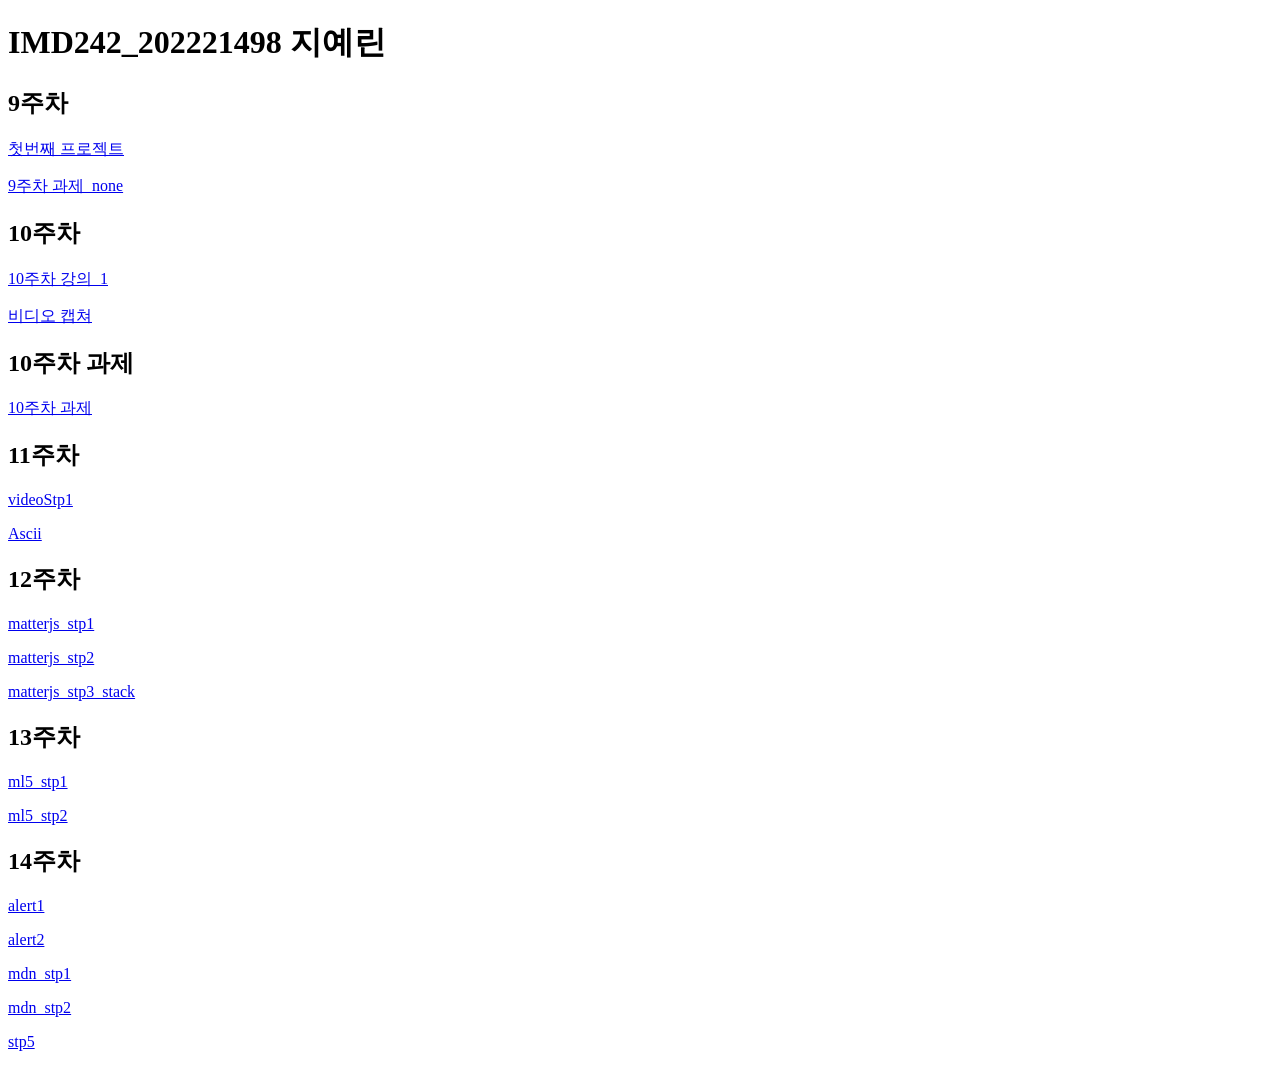
<file: index.html>
<!DOCTYPE html>
<html lang="ko">
  <head>
    <meta charset="UTF-8" />
    <meta name="viewport" content="width=device-width, initial-scale=1.0" />
    <title>나의 첫 홈페이지 헤헷~</title>
  </head>
  <body>
    <h1>IMD242_202221498 지예린</h1>
    <h2>9주차</h2>
    <p><a href="./w9/first_p5_js/index.html">첫번째 프로젝트</a></p>
    <p><a href="./w9/second/index.html">9주차 과제_none</a></p>
    <h2>10주차</h2>
    <p><a href="./w10/w10_step1/index.html">10주차 강의_1</a></p>
    <p><a href="./w10/videoCapture/index.html">비디오 캡쳐</a></p>
    <h2>10주차 과제</h2>
    <p><a href="./w10_hw/index.html">10주차 과제</a></p>
    <h2>11주차</h2>
    <p><a href="./w11/videoStp1/videoStp.html">videoStp1</a></p>
    <p><a href=".//w11/Ascii/index.html">Ascii</a></p>
    <h2>12주차</h2>
    <p><a href="./w12/matterjs_stp1/index.html">matterjs_stp1</a></p>
    <p><a href="./w12/matterjs_stp2/index.html">matterjs_stp2</a></p>
    <p><a href="./w12/matterjs_stp3/index.html">matterjs_stp3_stack</a></p>
    <h2>13주차</h2>
    <p><a href="./w13/ml5_stp1/index.html">ml5_stp1</a></p>
    <p><a href="./w13/ml5_stp2/index.html">ml5_stp2</a></p>
    <h2>14주차</h2>
    <p><a href="./w14/stp1/index.html">alert1</a></p>
    <p><a href="./w14/stp2/index.html">alert2</a></p>
    <p><a href="./w14/stp3/index.html">mdn_stp1</a></p>
    <p><a href="./w14/stp4/index.html">mdn_stp2</a></p>
    <p><a href="./w14/stp5/index.html">stp5</a></p>
  </body>
</html>
</file>
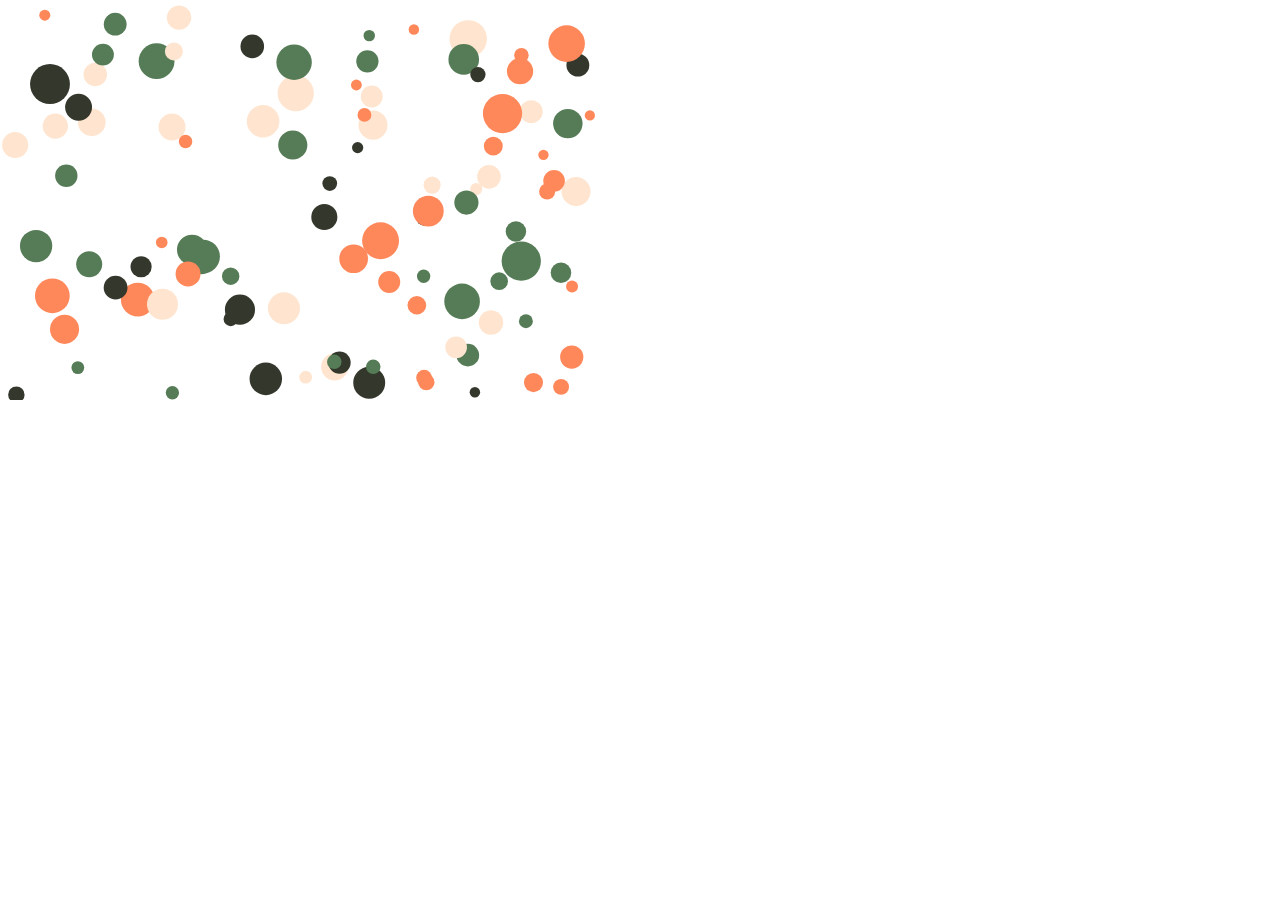
<file: w10/step_1/index.html>
<!DOCTYPE html>
<html lang="en">
  <head>
    <meta charset="utf-8" />
    <meta name="viewport" content="width=device-width, initial-scale=1.0">

    <title>Sketch</title>

    <link rel="stylesheet" type="text/css" href="style.css">

    <script src="libraries/p5.min.js"></script>
    <script src="libraries/p5.sound.min.js"></script>
  </head>

  <body>
    <script src="sketch.js"></script>
  </body>
</html>
</file>
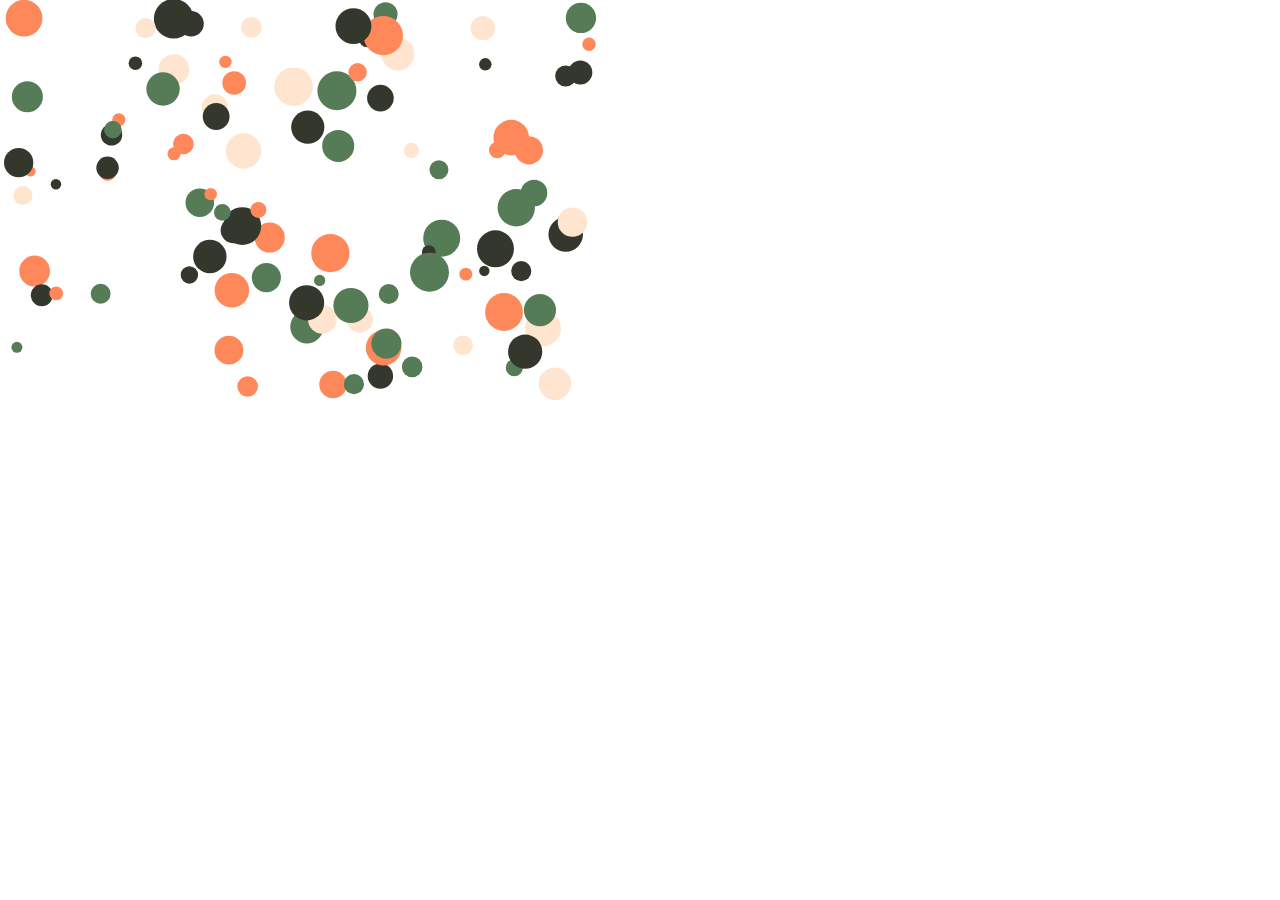
<file: w10/w10_step1/index.html>
<!DOCTYPE html>
<html lang="ko">
  <head>
    <meta charset="utf-8" />
    <meta name="viewport" content="width=device-width, initial-scale=1.0" />

    <title>w10_step1</title>

    <link rel="stylesheet" type="text/css" href="style.css" />

    <script src="libraries/p5.min.js"></script>
    <script src="libraries/p5.sound.min.js"></script>
  </head>

  <body>
    <script src="sketch.js"></script>
  </body>
</html>
</file>
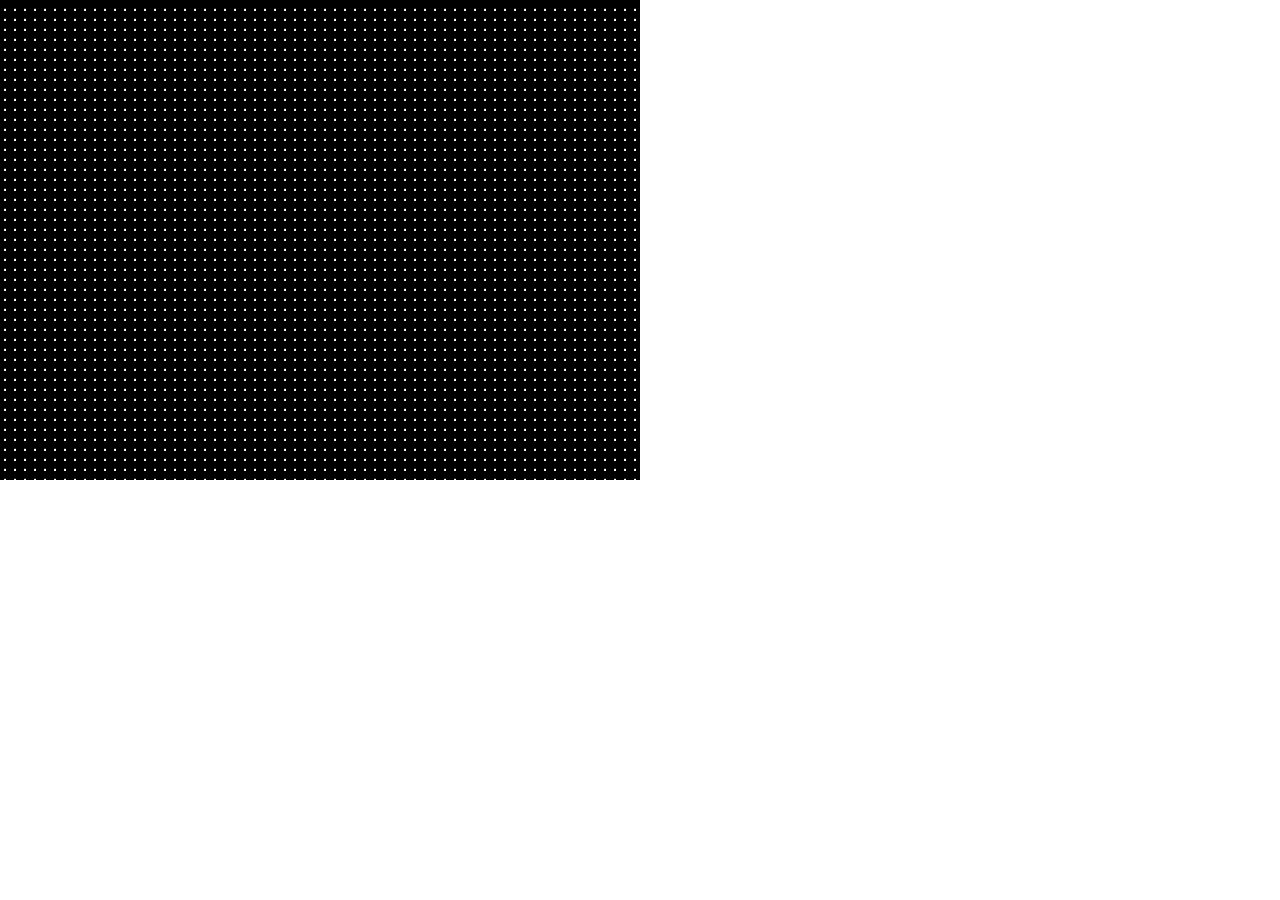
<file: w11/Ascii/index.html>
<!DOCTYPE html>
<html lang="en">
  <head>
    <meta charset="utf-8" />
    <meta name="viewport" content="width=device-width, initial-scale=1.0" />

    <title>Ascii</title>

    <link rel="stylesheet" type="text/css" href="style.css" />

    <script src="libraries/p5.min.js"></script>
    <script src="libraries/p5.sound.min.js"></script>
  </head>

  <body>
    <script src="sketch.js"></script>
  </body>
</html>
</file>
<file: w10/step_1/style.css>
html, body {
  margin: 0;
  padding: 0;
}

canvas {
  display: block;
}
</file>
<file: w10/w10_step1/style.css>
html, body {
  margin: 0;
  padding: 0;
}

canvas {
  display: block;
}
</file>
<file: w11/Ascii/style.css>
html, body {
  margin: 0;
  padding: 0;
}

canvas {
  display: block;
}
</file>
